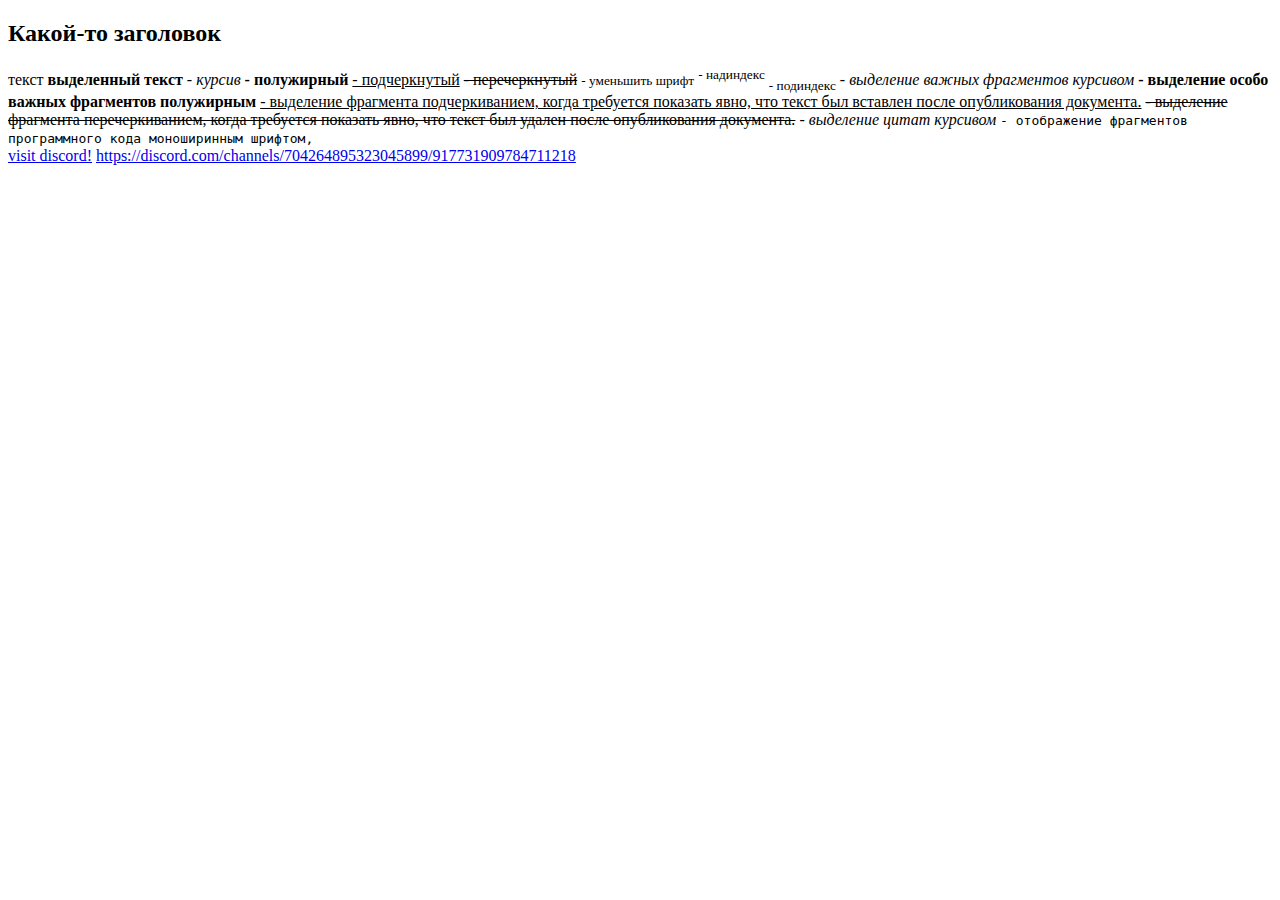
<file: index3.html>
<!DOCTYPE html>
<html lang="en">
<head>
    <meta charset="UTF-8">
    <meta http-equiv="X-UA-Compatible" content="IE=edge">
    <meta name="viewport" content="width=device-width, initial-scale=1.0">
    <title>Document</title>
</head>
<body>
    <h2 id=“title”> Какой-то заголовок <h2></h2>
    <span>текст </span>
    <b> выделенный текст </b>
    <i> - курсив </i>
        <b> - полужирный</b>
        <u> - подчеркнутый</u>  
        <s> - перечеркнутый</s>
        <small> - уменьшить шрифт</small> 
        <sup> - надиндекс</sup>
        <sub> - подиндекс</sub>
        <em> - выделение важных фрагментов курсивом</em>
            <strong> - выделение особо важных фрагментов полужирным</strong> 
            <ins> - выделение фрагмента подчеркиванием, когда требуется показать явно, что текст был вставлен после опубликования документа.</ins>
            <del> - выделение фрагмента перечеркиванием, когда требуется показать явно, что текст был удален после опубликования документа.</del>
            <cite> - выделение цитат курсивом</cite>
            <code> - отображение фрагментов программного кода моноширинным шрифтом,</code>
            <div id="#1488">
            
            
           
            </div>
            <a href="https://discord.com" target="_blank">visit discord!</a>
            
            <a href=“#title”> https://discord.com/channels/704264895323045899/917731909784711218<a></a>
    <div>





    </div>            
</body>
</html>
</file>
